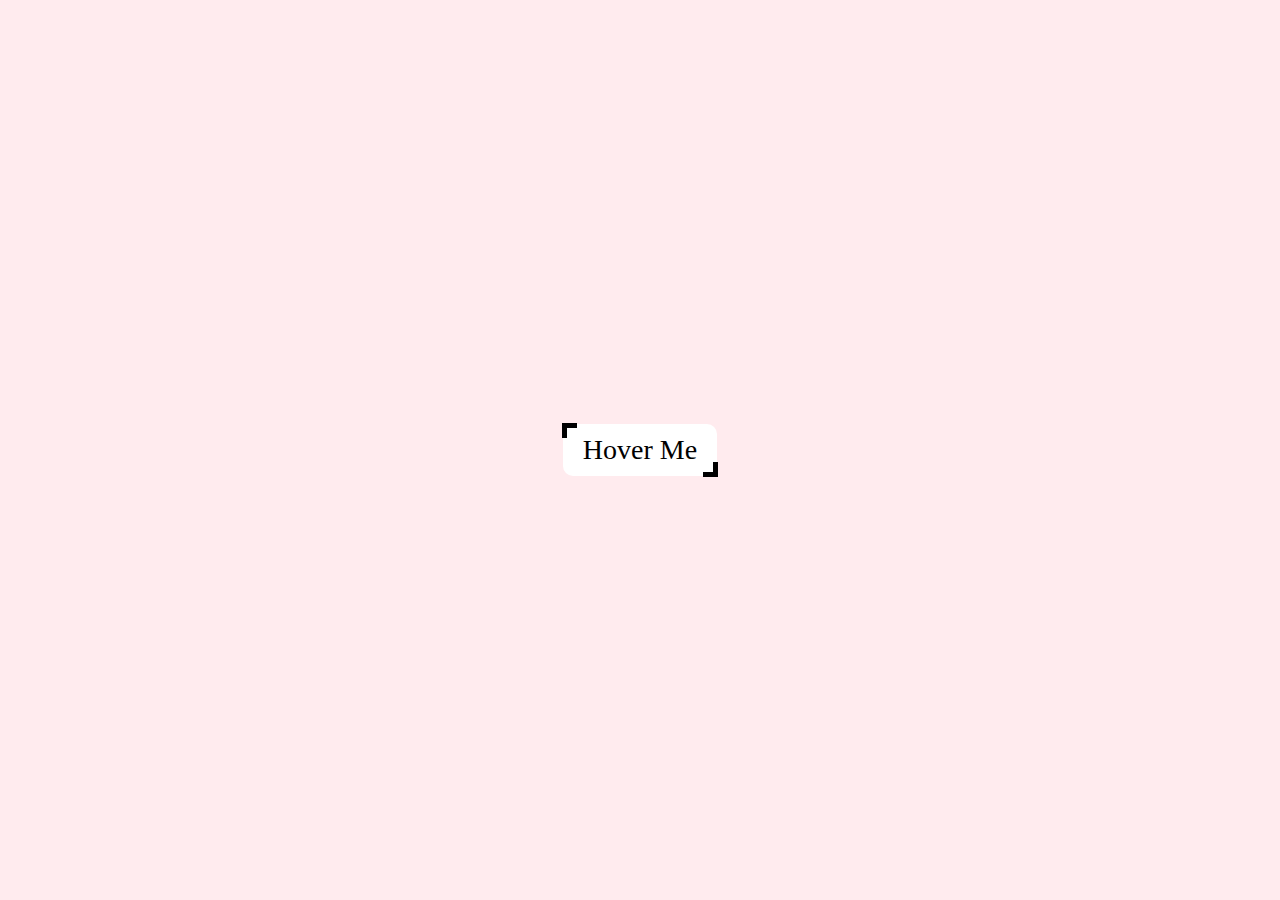
<file: buttonHoverAnimation/index.html>
<html>
    <head>
        <title>button hover animation</title>
        <link rel="stylesheet" type="text/css" href="./index.css"/>
    </head>
    <body>
        <div class="data-container">
            <span class="btn">Hover Me</span>
        </div>
    </body>
</html>
</file>
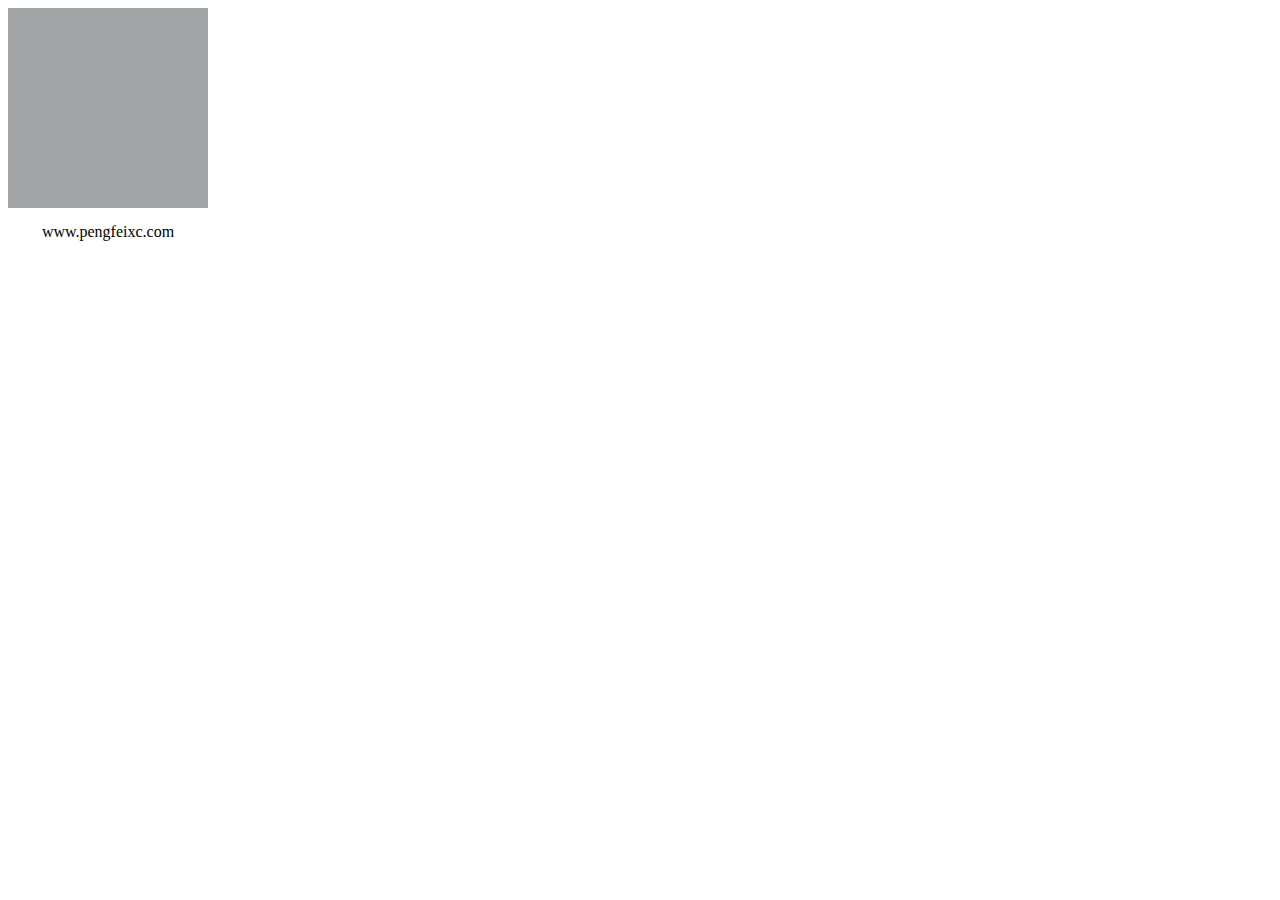
<file: cardHover2/index.html>
<html>

<head>
    <title>card hover animation</title>
    <link rel="stylesheet" type="text/css" href="./index.css" />
</head>

<body>
    <div class="card">
        <div class="layer">
            <div class="text1">
                LEFT
            </div>
            <div class="text2">
                RIGHT
            </div>
        </div>
    </div>
    <div class="info" style="width: 200px; text-align: center; margin-top: 15px;">
        <a style="text-decoration: none; color: black" href="http://www.pengfeixc.com">www.pengfeixc.com</a>
    </div>
</body>

</html>
</file>
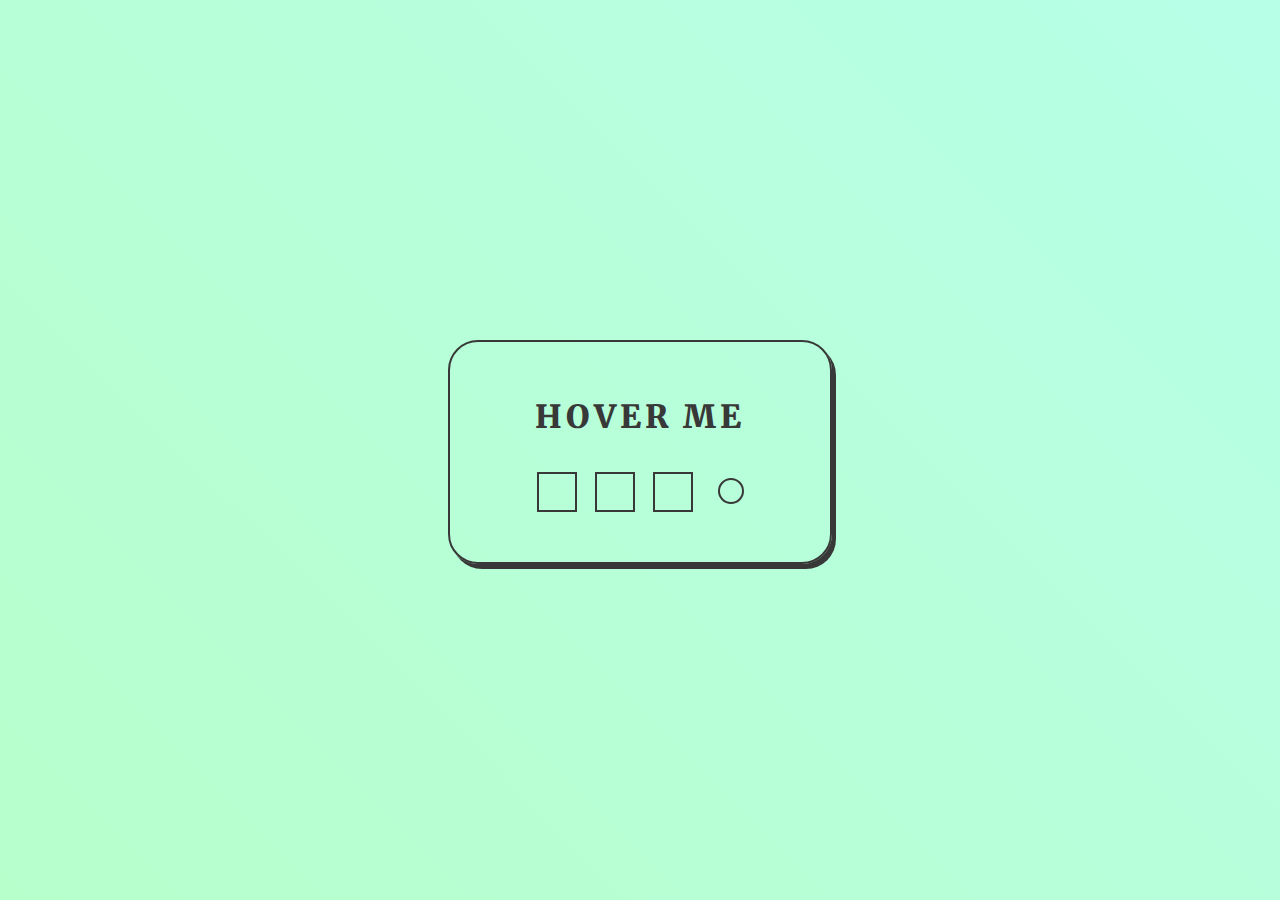
<file: iconHover/index.html>
<html>

<head>
    <title>icon hover</title>
    <link rel="stylesheet" type="text/css" href="./index.css" />
</head>

<body>
    <div class="icons">
        <p class="">Hover me</p>
        <ico class="btn-upload">
            <n></n>
        </ico>
        <ico class="btn-download">
            <n></n>
        </ico>
        <ico class="btn-list">
            <n></n>
        </ico>
        <ico class="btn-halo">
            <n></n>
        </ico>
    </div>
</body>

</html>
</file>
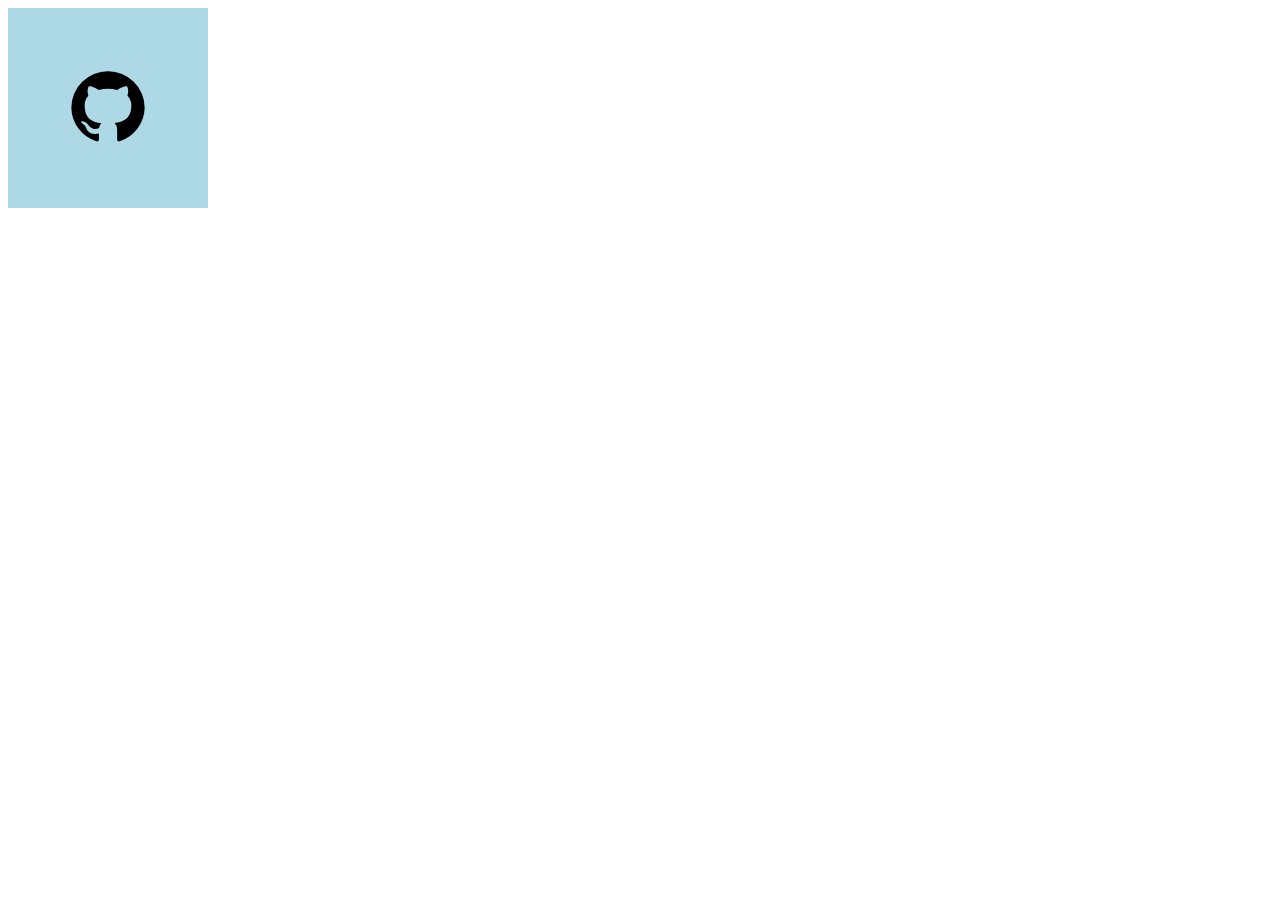
<file: iconRotate/index.html>
<html>

<head>
    <title>icon rotate</title>
    <link rel="stylesheet" type="text/css" href="./index.css" />
</head>

<body>
    <div class="card">
        <div class="content">
            <svg viewBox="0 0 1024 1024" p-id="2419" width="80" height="80">
                <path
                    d="M512 42.666667A464.64 464.64 0 0 0 42.666667 502.186667 460.373333 460.373333 0 0 0 363.52 938.666667c23.466667 4.266667 32-9.813333 32-22.186667v-78.08c-130.56 27.733333-158.293333-61.44-158.293333-61.44a122.026667 122.026667 0 0 0-52.053334-67.413333c-42.666667-28.16 3.413333-27.733333 3.413334-27.733334a98.56 98.56 0 0 1 71.68 47.36 101.12 101.12 0 0 0 136.533333 37.973334 99.413333 99.413333 0 0 1 29.866667-61.44c-104.106667-11.52-213.333333-50.773333-213.333334-226.986667a177.066667 177.066667 0 0 1 47.36-124.16 161.28 161.28 0 0 1 4.693334-121.173333s39.68-12.373333 128 46.933333a455.68 455.68 0 0 1 234.666666 0c89.6-59.306667 128-46.933333 128-46.933333a161.28 161.28 0 0 1 4.693334 121.173333A177.066667 177.066667 0 0 1 810.666667 477.866667c0 176.64-110.08 215.466667-213.333334 226.986666a106.666667 106.666667 0 0 1 32 85.333334v125.866666c0 14.933333 8.533333 26.88 32 22.186667A460.8 460.8 0 0 0 981.333333 502.186667 464.64 464.64 0 0 0 512 42.666667"
                    p-id="2420">
                </path>
            </svg>
        </div>
    </div>
</body>

</html>
</file>
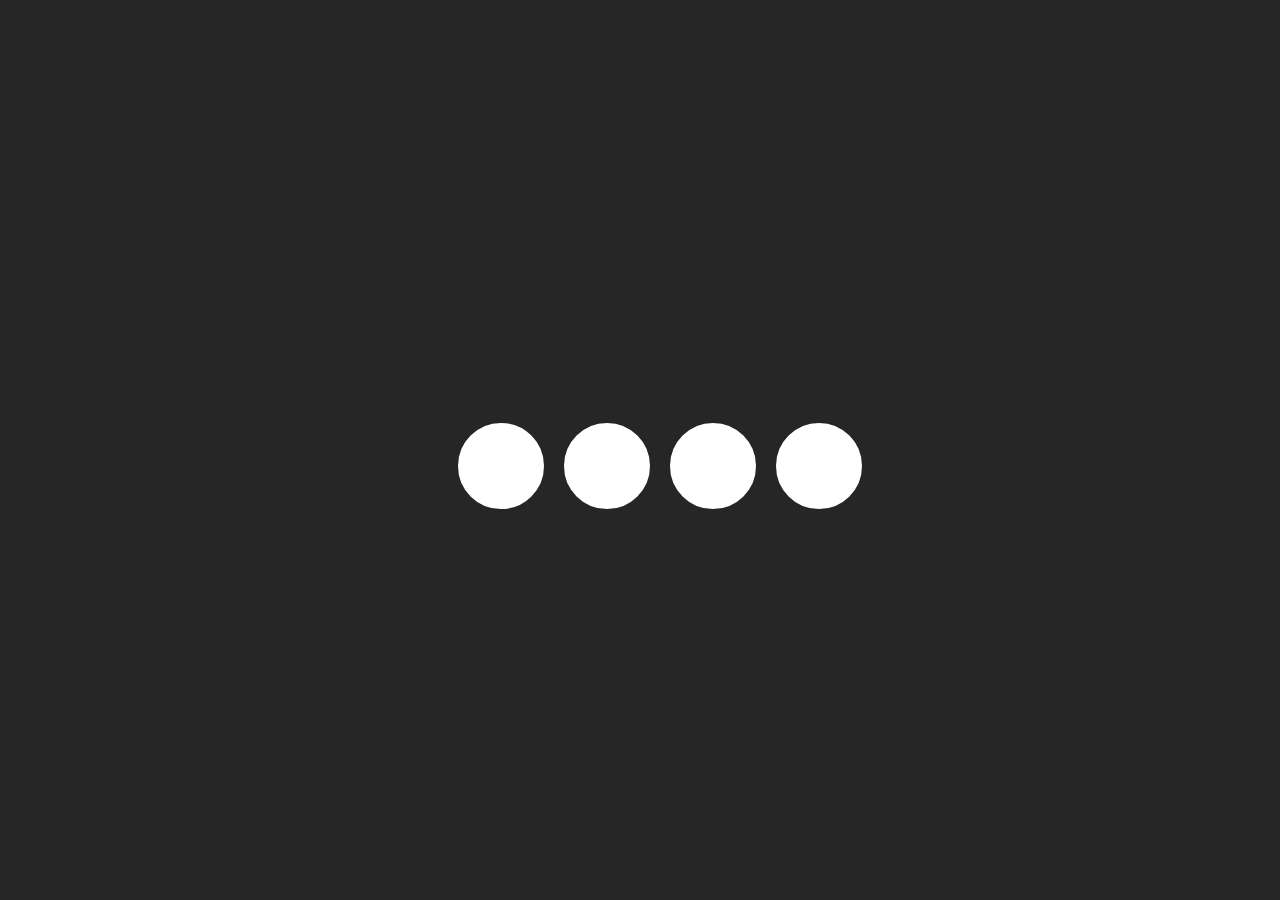
<file: waterRose/index.html>
<html>

<head>
    <title>card hover animation</title>
    <link rel="stylesheet" type="text/css" href="./index.css" />
</head>

<body>
    <ul>
        <li>
            <span></span>
        </li>
        <li>
            <span></span>
        </li>
        <li>
            <span></span>
        </li>
        <li>
            <span></span>
        </li>
    </ul>
</body>

</html>
</file>
<file: buttonHoverAnimation/index.css>
body {
    margin : 0;
    padding: 0;
}

.btn {
    cursor                   : pointer;
    position                 : relative;
    padding                  : 10px 20px;
    background               : white;
    font-size                : 28px;
    border-top-right-radius  : 10px;
    border-bottom-left-radius: 10px;
    transition               : all 1s;
}

.btn::after,
.btn::before {
    content   : " ";
    width     : 10px;
    height    : 10px;
    position  : absolute;
    border    : 0px solid #fff;
    transition: all 1s;
}

.btn::after {
    top        : -1px;
    left       : -1px;
    border-top : 5px solid black;
    border-left: 5px solid black;
}

.btn::before {
    bottom       : -1px;
    right        : -1px;
    border-bottom: 5px solid black;
    border-right : 5px solid black;
}

.btn:hover {
    border-top-right-radius  : 0px;
    border-bottom-left-radius: 0px;
}
.btn:hover::before,.btn:hover::after {
    width : 100%;
    height: 100%;
} 

.data-container {
    background     : #ffebee;
    height         : 100vh;
    display        : flex;
    justify-content: center;
    align-items    : center;
}
</file>
<file: cardHover2/index.css>
.card {
    width: 200px;
    height: 200px;
    background: url(https://www.pengfeixc.com/avatar.svg);
    
}

.layer {
  height: 100%;
  width: 100%;
  position: relative;
  top: 0;
  left: 0;
  overflow: hidden;
  background-color: rgba(19, 30, 33, 0.4);
  transition: all 1s;
}

.text1,.text2 {
  width: 120px;
  text-align: center;
  transition: all 1s;
  padding: 2px 5px;
}

.text1 {
  color: white;
  background: rgb(101, 198, 187);
  position: absolute;
  left: -130px;
  top:80px;
}

.text2 {
  color: #e19433;
  background: #faf1e6;
  position: absolute;
  right: -130px;
  top: 100px;
}

.layer:hover {
  background-color: transparent;
}

.layer:hover .text1 {
  left: 0px;
}

.layer:hover .text2 {
  right: 0px;
}
</file>
<file: iconHover/index.css>
@import url('https://fonts.googleapis.com/css?family=Merriweather:400,400i,700,700i,900,900i');

/* Set up */

html {
    box-sizing: border-box;
}

html {
    height: 100%;
}

body {
    font-family : 'Merriweather', serif;
    font-size   : 0.5em;
    margin      : 0;
    padding     : 0;
    /*background: linear-gradient(to right, #feac5e, #c779d0, #4bc0c8);*/
    background  : linear-gradient(45deg, #B7FFCB, #B7FFE7)
}

p {
    color         : #383838;
    font-size     : 4em;
    font-weight   : 900;
    letter-spacing: 4px;
    margin-bottom : 15px;
    margin-top    : 55px;
    text-transform: uppercase;
}

.icons {
    display      : block;
    margin-left  : auto;
    margin-right : auto;
    margin-top   : calc(50vh - 110px);
    width        : 380px;
    height       : 220px;
    text-align   : center;
    border       : 2px solid #383838;
    border-radius: 30px;
    box-shadow   : 4px 5px 0px 0px #383838;
}

ico {
    display    : block;
    width      : 40px;
    height     : 60px;
    margin-left: 18px;
    position   : relative;
    background : none;
    overflow   : hidden;
    cursor     : pointer;
    float      : left;
}

.btn-upload {
    margin-left: 87px;
}

/* upload */

ico.btn-upload:after {
    box-sizing   : border-box;
    display      : block;
    content      : "";
    width        : 40px;
    height       : 40px;
    border       : 2px solid #383838;
    border-radius: 0px;
    position     : absolute;
    bottom       : 0;
}

ico.btn-upload:hover n {
    transform: translateY(2px);
}

ico.btn-upload n {
    display    : block;
    width      : 2px;
    height     : 38px;
    background : #383838;
    position   : absolute;
    left       : 50%;
    margin-left: -1px;
    transform  : translateY(60px);
    transition : 0.4s;
}

ico.btn-upload n:after,
ico.btn-upload n:before {
    content         : "";
    width           : 2px;
    height          : 17.5px;
    background      : #383838;
    position        : absolute;
    top             : 0;
    left            : 0;
    transform-origin: 0 0;
    transform       : rotate(-45deg);
}

ico.btn-upload n:before {
    transform-origin: 2px 0px;
    transform       : rotate(45deg);
}

/* download */

ico.btn-download:after {
    box-sizing   : border-box;
    display      : block;
    content      : "";
    width        : 40px;
    height       : 40px;
    border       : 2px solid #383838;
    border-radius: 0px;
    position     : absolute;
    bottom       : 0;
}

ico.btn-download:hover n {
    transform: translateY(2px);
}

ico.btn-download n {
    display    : block;
    width      : 2px;
    height     : 38px;
    background : #383838;
    position   : absolute;
    left       : 50%;
    margin-left: -1px;
    transform  : translateY(60px);
    transition : 0.4s;
}

ico.btn-download n:after,
ico.btn-download n:before {
    content         : "";
    width           : 2px;
    height          : 17.5px;
    background      : #383838;
    position        : absolute;
    bottom          : -1px;
    left            : 0;
    transform-origin: 0px 16px;
    transform       : rotate(-45deg);
}

ico.btn-download n:before {
    transform-origin: 2px 16px;
    transform       : rotate(45deg);
}

/* list */

ico.btn-list:after {
    box-sizing   : border-box;
    display      : block;
    content      : "";
    width        : 40px;
    height       : 40px;
    border       : 2px solid #383838;
    border-radius: 0px;
    position     : absolute;
    bottom       : 0;
}

ico.btn-list:hover n {
    transform: translateX(0px);
}

ico.btn-list:hover n:after,
ico.btn-list:hover n:before {
    transform: translateX(0px);
}

ico.btn-list n {
    display   : block;
    width     : 15px;
    height    : 2px;
    background: #383838;
    position  : absolute;
    top       : 33px;
    left      : 15px;
    transition: 0.4s;
    transform : translateX(-30px);
    box-shadow: -3px 0 0 #383838, -5px 0 0 #383838;
}

ico.btn-list n:after,
ico.btn-list n:before {
    content         : "";
    width           : 15px;
    height          : 2px;
    background      : #383838;
    position        : absolute;
    top             : 6px;
    transition      : 0.4s;
    transition-delay: 0.2s;
    transform       : translateX(-30px);
    box-shadow      : -3px 0 0 #383838, -5px 0 0 #383838;
    left            : 0px;
}

ico.btn-list n:before {
    top            : 12px;
    /* ransition-delay: 0.4s; */
}

/* halo */

ico.btn-halo {
    z-index: 3;
}

ico.btn-halo:after {
    box-sizing   : border-box;
    display      : block;
    content      : "";
    width        : 26px;
    height       : 26px;
    border       : 2px solid #383838;
    border-radius: 20px;
    position     : absolute;
    bottom       : 8px;
    left         : 7px;
    background   : none;
}

ico.btn-halo:before {
    display         : block;
    content         : "";
    width           : 32px;
    height          : 2px;
    position        : absolute;
    bottom          : 23px;
    left            : 1px;
    background      : transparent;
    transform       : rotate(-45deg) rotatey(90deg);
    transform-origin: 22.5px 4px;
    border-left     : 4px solid #383838;
    border-right    : 4px solid #383838;
    transition      : 0.4s;
}

ico.btn-halo:hover:before {
    transform: rotate(-45deg) rotatey(0deg);
}

ico.btn-halo:hover n {
    transform: rotatey(0deg);
}

ico.btn-halo:hover n:after {
    transform: rotate(45deg) rotatey(0deg);
}

ico.btn-halo:hover n:before {
    transform: rotate(90deg) rotatey(0deg);
}

ico.btn-halo n {
    display     : block;
    width       : 32px;
    height      : 2px;
    position    : absolute;
    top         : 39px;
    left        : 0px;
    border-left : 4px solid #383838;
    border-right: 4px solid #383838;
    transition  : 0.4s;
    transform   : rotatey(90deg);
}

ico.btn-halo n:after,
ico.btn-halo n:before {
    content         : "";
    transition      : 0.4s;
    width           : 33px;
    height          : 2px;
    top             : 0px;
    left            : -8px;
    background      : transparent;
    position        : absolute;
    transform       : rotate(45deg) rotatey(90deg);
    transform-origin: 22.5px 4px;
    border-left     : 4px solid #383838;
    border-right    : 4px solid #383838;
}

ico.btn-halo n:before {
    transform       : rotate(90deg) rotatey(90deg);
    transform-origin: 22px 3px;
    top             : -1px;
    left            : -8px;
    width           : 32px;
    border-left     : 4px solid #383838;
    border-right    : 4px solid #383838;
}
</file>
<file: iconRotate/index.css>
.card {
    width: 200px;
    height: 200px;
    background: lightblue;
    display: flex;
    justify-content: center;
    align-items: center;
}

svg {
  transition: all 1s;
}

.card:hover {
   background: orange;
}

.card:hover svg {
  transform: rotateY(1turn);
}
</file>
<file: waterRose/index.css>
body {
    margin    : 0;
    padding   : 0;
    background: #262626;
}

ul {
    display  : flex;
    position : absolute;
    top      : 50%;
    left     : 50%;
    transform: translate(-50%, -50%);
}

ul li {
    list-style: none;
}

ul li span {
    width           : 80px;
    height          : 80px;
    background-color: #fff;
    text-align      : center;
    line-height     : 80px;
    font-size       : 35px;
    margin          : 0 10px;
    display         : block;
    border-radius   : 50%;
    position        : relative;
    overflow        : hidden;
    border          : 3px solid #fff;
    z-index         : 1;
}

ul li span:before {
    content   : "";
    position  : absolute;
    top       : 100%;
    left      : 0;
    width     : 100%;
    height    : 100%;
    transition: .5s;
    z-index   : 2;
}

ul li span:hover:before {
    top: 0;
}

ul li:nth-child(1) span:before {
    background: #3b5999;
}

ul li:nth-child(2) span:before {
    background: #55acee;
}

ul li:nth-child(3) span:before {
    background: #0077b5;
}

ul li:nth-child(4) span:before {
    background: #dd4b39;
}
</file>
